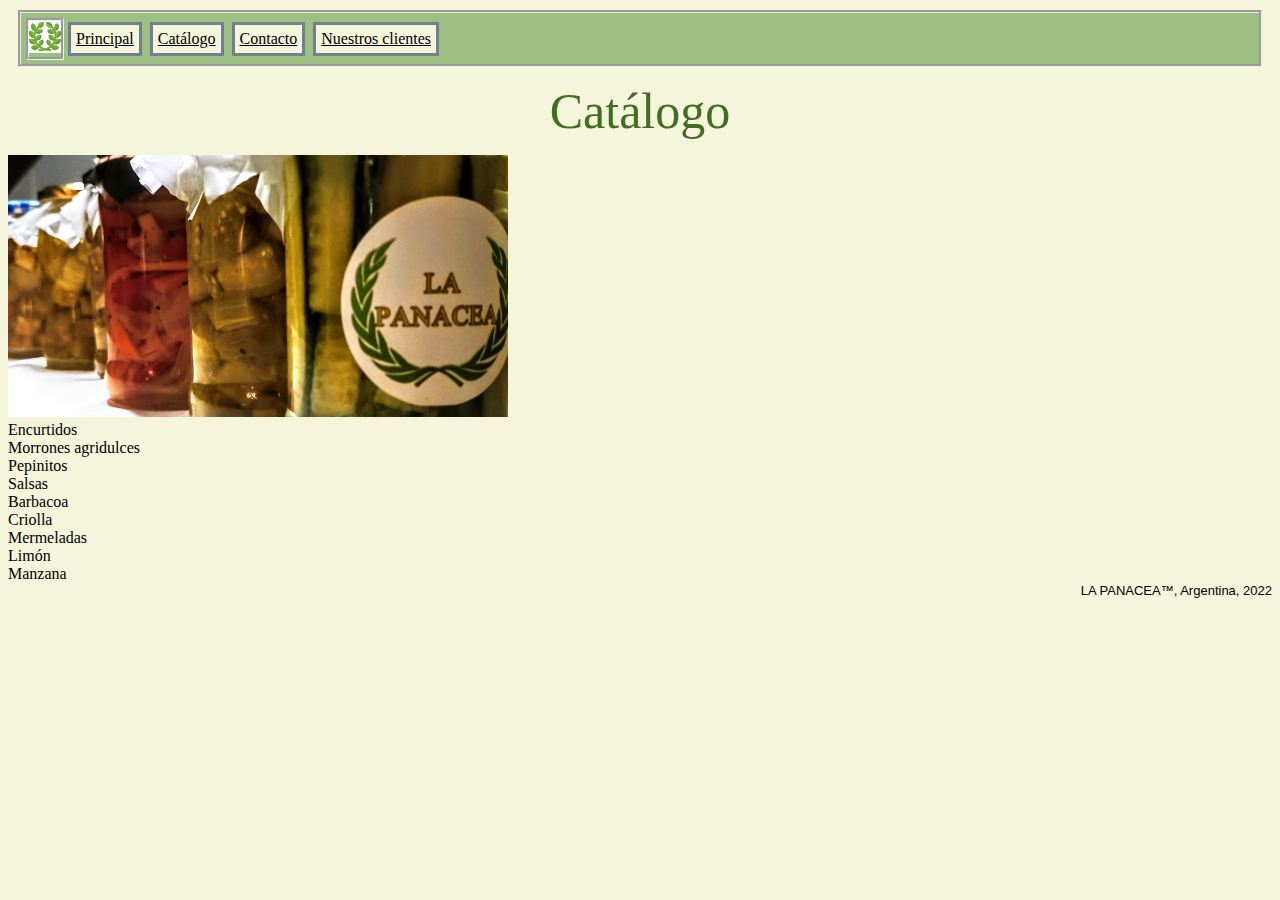
<file: catalogo.html>
<!DOCTYPE html> 
    <meta charset="UTF-8">
    <html lang="es">

    <head>
        <link rel="icon" type="image/png" href="La panaceaFavIcon32.png" sizes="32x32">
        <link rel="stylesheet" href="estilos2.css">
        <title>Catálogo</title>
    </head>
    
    <nav>
        <div class="flex-container">
            <div class="flex-element-logo"><a href="index.html"><img src="pseudoicono.png"></a></div>
            <div class="flex-element"><a href="index.html">Principal</a></div>
            <div class="flex-element"><a href="catalogo.html">Catálogo</a></div>
            <div class="flex-element"><a href="contacto.html">Contacto</a></div>
            <div class="flex-element"><a href="clientes.html">Nuestros clientes</a></div>
        </div>   
    </nav>

    <header>
        <div class="header">Catálogo</div>
    </header>

    <article>
        <div class="banner"><img src ="banner.jpg" width="500" height="262"></div>
        <div class="subcategory">Encurtidos</div>
            <div class="product">Morrones agridulces</div>
            <div class="product">Pepinitos</div>
        <div class="subcategory">Salsas</div>
            <div class="product">Barbacoa</div>
            <div class="product">Criolla</div>
        <div class="subcategory">Mermeladas</div>
            <div class="product">Limón</div>
            <div class="product">Manzana</div>
    </article>

    <footer>
        <div class="footer">LA PANACEA&trade;, Argentina, 2022</div>
    </footer>

</html>
</file>
<file: estilos2.css>
body {
    background-color: beige;
}

a:link {
    color: rgb(0, 0, 0);
    background-color: transparent;
    text-decoration: underline;
}

a:visited {
    color: rgb(0, 0, 0);
    background-color: transparent;
    text-decoration: underline; 
}

.flex-container {
    background-color: rgb(157, 192, 130);
    display: flex;
    flex-wrap: wrap;
    height: 41px;
    align-content: space-between;
    border-style: groove;
    margin-top: 10px;
    margin-bottom: 10px;
    margin-right: 10px;
    margin-left: 10px;
    padding-top: 5px;
    padding-right: 5px;
    padding-bottom: 5px;
    padding-left: 5px;
}

.flex-element-logo {
    border-style: groove;
}

.flex-element {
    text-align: justify;
    font-family: Georgia, 'Times New Roman', serif;
    font-size: 16px;
    background-color:beige;
    border-style: solid;
    border-color: slategrey;
    margin-top: 4px;
    margin-bottom: 4px;
    margin-right: 4px;
    margin-left: 4px;
    padding-top: 5px;
    padding-right: 5px;
    padding-bottom: 5px;
    padding-left: 5px;
}

header {
    font-family: Georgia, serif;
    font-size: 50px;
    text-align: center;
    color: rgb(67, 109, 35);
    margin-top: 10px;
    margin-bottom: 10px;
    margin-right: 10px;
    margin-left: 10px;
    padding-top: 5px;
    padding-right: 5px;
    padding-bottom: 5px;
    padding-left: 5px;
}

#slogan {
    font-family: Georgia, Times, serif;
    text-align: center;
    font-size: 27px;
    color:goldenrod;
}


.main-text {
    text-align: center;
    font-family: Georgia, 'Times New Roman', serif;
    font-size: 22px;
    border-style: solid;
    border-color: black;
    border-width: 2px;
    margin-top: 4px;
    margin-bottom: 20px;
    margin-right: 4px;
    margin-left: 4px;
    padding-top: 5px;
    padding-right: 5px;
    padding-bottom: 5px;
    padding-left: 5px;
}


.subcategory {

}

footer {
    text-align: right;
    font-family: Arial, Helvetica, sans-serif;
    font-size: 13px;
}
</file>
